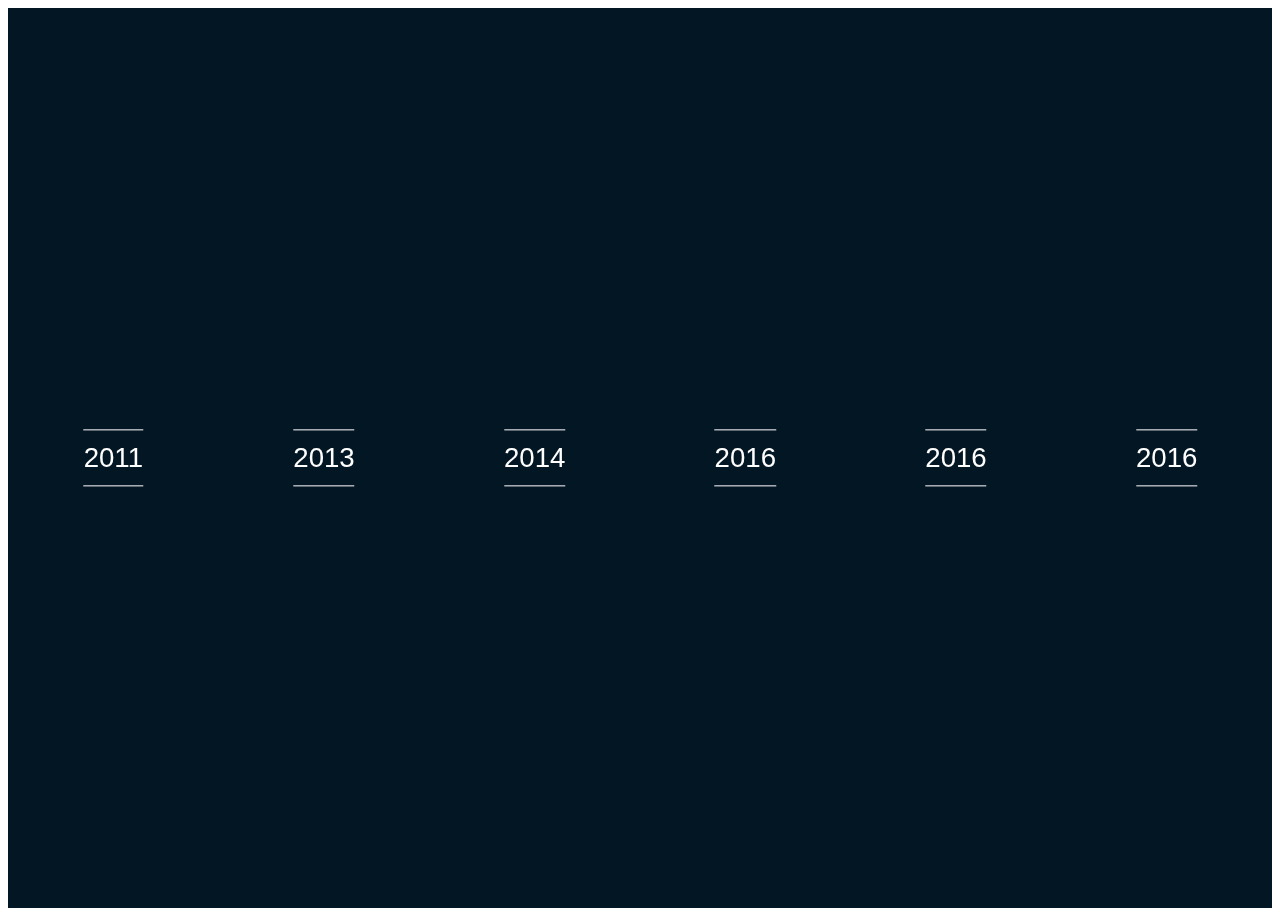
<file: index.html>
<!DOCTYPE html>
<html lang="en">

<head>
    <meta charset="UTF-8">
    <title>Flex Panels 3</title>
    <link rel="stylesheet" href="css/style.css">
</head>

<body>
    <section id="timeline">

        <div class="tl-item">

            <div class="tl-bg" style="background-image: url(https://placeimg.com/801/801/nature)"></div>

            <div class="tl-year">
                <p class="f2 heading--sanSerif">2011</p>
            </div>

            <div class="tl-content">
                <h1>Lorem ipsum dolor sit</h1>
                <p>Lorem ipsum dolor sit amet, consectetur adipisicing elit, sed do eiusmod tempor incididunt ut labore
                    et dolore magna aliqua. Ut enim ad minim veniam, quis nostrud exercitation ullamco laboris nisi ut
                    aliquip ex ea commodo consequat. Duis aute irure dolor in reprehenderit in voluptate velit.</p>
            </div>

        </div>

        <div class="tl-item">

            <div class="tl-bg" style="background-image: url(https://placeimg.com/802/802/nature)"></div>

            <div class="tl-year">
                <p class="f2 heading--sanSerif">2013</p>
            </div>

            <div class="tl-content">
                <h1 class="f3 text--accent ttu">Vestibulum laoreet lorem</h1>
                <p>Suspendisse potenti. Sed sollicitudin eros lorem, eget accumsan risus dictum id. Maecenas dignissim
                    ipsum vel mi rutrum egestas. Donec mauris nibh, facilisis ut hendrerit vel, fringilla sed felis.
                    Morbi sed nisl et arcu.</p>
            </div>

        </div>

        <div class="tl-item">

            <div class="tl-bg" style="background-image: url(https://placeimg.com/803/803/nature)"></div>

            <div class="tl-year">
                <p class="f2 heading--sanSerif">2014</p>
            </div>

            <div class="tl-content">
                <h1 class="f3 text--accent ttu">Phasellus mauris elit</h1>
                <p>Mauris cursus magna at libero lobortis tempor. Suspendisse potenti. Aliquam interdum vulputate neque
                    sit amet varius. Maecenas ac pulvinar nisi. Fusce vitae nunc ultrices, tristique dolor at, porttitor
                    dolor. Etiam id cursus arcu, in dapibus nibh. Pellentesque non porta leo. Nulla eros odio, egestas
                    quis efficitur vel, pretium sed.</p>
            </div>

        </div>

        <div class="tl-item">

            <div class="tl-bg" style="background-image: url(https://placeimg.com/800/800/nature)"></div>

            <div class="tl-year">
                <p class="f2 heading--sanSerif">2016</p>
            </div>

            <div class="tl-content">
                <h1 class="f3 text--accent ttu">Mauris vitae nunc elem</h1>
                <p>Suspendisse ac mi at dolor sodales faucibus. Nunc sagittis ornare purus non euismod. Donec vestibulum
                    efficitur tortor, eget efficitur enim facilisis consequat. Vivamus laoreet laoreet elit. Ut ut
                    varius metus, bibendum imperdiet ex. Curabitur diam quam, blandit at risus nec, pulvinar porttitor
                    lorem. Pellentesque dolor elit.</p>
            </div>

        </div>

        <div class="tl-item">

            <div class="tl-bg" style="background-image: url(https://placeimg.com/800/800/nature)"></div>

            <div class="tl-year">
                <p class="f2 heading--sanSerif">2016</p>
            </div>

            <div class="tl-content">
                <h1 class="f3 text--accent ttu">Mauris vitae nunc elem</h1>
                <p>Suspendisse ac mi at dolor sodales faucibus. Nunc sagittis ornare purus non euismod. Donec vestibulum
                    efficitur tortor, eget efficitur enim facilisis consequat. Vivamus laoreet laoreet elit. Ut ut
                    varius metus, bibendum imperdiet ex. Curabitur diam quam, blandit at risus nec, pulvinar porttitor
                    lorem. Pellentesque dolor elit.</p>
            </div>

        </div>

        <div class="tl-item">

            <div class="tl-bg" style="background-image: url(https://placeimg.com/800/800/nature)"></div>

            <div class="tl-year">
                <p class="f2 heading--sanSerif">2016</p>
            </div>

            <div class="tl-content">
                <h1 class="f3 text--accent ttu">Mauris vitae nunc elem</h1>
                <p>Suspendisse ac mi at dolor sodales faucibus. Nunc sagittis ornare purus non euismod. Donec vestibulum
                    efficitur tortor, eget efficitur enim facilisis consequat. Vivamus laoreet laoreet elit. Ut ut
                    varius metus, bibendum imperdiet ex. Curabitur diam quam, blandit at risus nec, pulvinar porttitor
                    lorem. Pellentesque dolor elit.</p>
            </div>

        </div>
    </section>
</body>

</html>
</file>
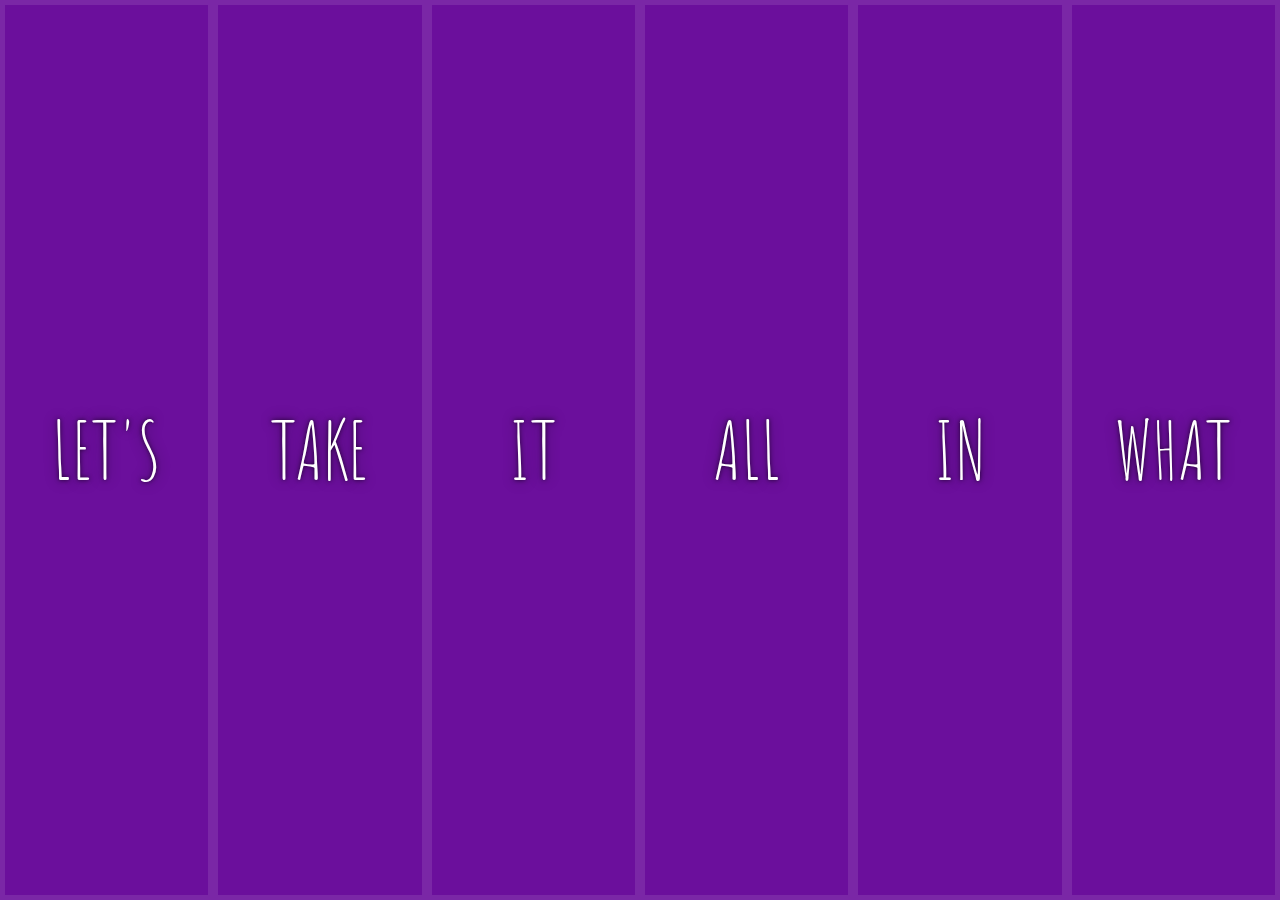
<file: index1.html>
<!DOCTYPE html>
<html lang="en">
<head>
  <meta charset="UTF-8">
  <title>Flex Panels 1</title>
  <link href='https://fonts.googleapis.com/css?family=Amatic+SC' rel='stylesheet' type='text/css'>
</head>
<body>
  <style>
    html {
      box-sizing: border-box;
      background: #ffc600;
      font-family: 'helvetica neue';
      font-size: 20px;
      font-weight: 200;
    }
    
    body {
      margin: 0;
    }
    
    *, *:before, *:after {
      box-sizing: inherit;
    }

    .panels {
      min-height: 100vh;
      overflow: hidden;
      display: flex;
    }

    .panel {
      background: #6B0F9C;
      box-shadow: inset 0 0 0 5px rgba(255,255,255,0.1);
      color: white;
      text-align: center;
      align-items: center;
      /* Safari transitionend event.propertyName === flex */
      /* Chrome + FF transitionend event.propertyName === flex-grow */
      transition: font-size 0.7s cubic-bezier(0.61, -0.19, 0.7, -0.11),
          flex 0.7s cubic-bezier(0.61, -0.19, 0.7, -0.11), background 0.2s;
      font-size: 20px;
      background-size: cover;
      background-position: center;
      flex: 1;
      justify-content: center;
      display: flex;
      flex-direction: column;
    }

    .panel1 { background-image:url(https://source.unsplash.com/gYl-UtwNg_I/1500x1500); }
    .panel2 { background-image:url(https://source.unsplash.com/rFKUFzjPYiQ/1500x1500); }
    .panel3 { background-image:url(https://images.unsplash.com/photo-1465188162913-8fb5709d6d57?ixlib=rb-0.3.5&q=80&fm=jpg&crop=faces&cs=tinysrgb&w=1500&h=1500&fit=crop&s=967e8a713a4e395260793fc8c802901d); }
    .panel4 { background-image:url(https://source.unsplash.com/ITjiVXcwVng/1500x1500); }
    .panel5 { background-image:url(https://source.unsplash.com/3MNzGlQM7qs/1500x1500); }
    .panel6 {background-image:url(https://images.unsplash.com/photo-1455044372794-d981761b5bc6?ixlib=rb-1.2.1&ixid=eyJhcHBfaWQiOjEyMDd9&auto=format&fit=crop&w=1650&q=80/1500x1500);}

    /* Flex Items */
    .panel > * {
      margin: 0;
      width: 100%;
      transition: transform 0.5s;
      flex: 1 0 auto;
      display: flex;
      justify-content: center;
      align-items: center;
    }

    .panel > *:first-child { transform: translateY(-100%); }
    .panel.open-active > *:first-child { transform: translateY(0); }
    .panel > *:last-child { transform: translateY(100%); }
    .panel.open-active > *:last-child { transform: translateY(0); }

    .panel p {
      text-transform: uppercase;
      font-family: 'Amatic SC', cursive;
      text-shadow: 0 0 4px rgba(0, 0, 0, 0.72), 0 0 14px rgba(0, 0, 0, 0.45);
      font-size: 2em;
    }
    
    .panel p:nth-child(2) {
      font-size: 4em;
    }

    .panel.open {
      flex: 5;
      font-size: 40px;
    }
    
    @media only screen and (max-width: 600px) {
      .panel p {
        font-size: 1em;
      }
    }
  </style>


  <div class="panels">
    <div class="panel panel1">
      <p>Hey</p>
      <p>Let's</p>
      <p>Dance</p>
    </div>
    <div class="panel panel2">
      <p>Give</p>
      <p>Take</p>
      <p>Receive</p>
    </div>
    <div class="panel panel3">
      <p>Experience</p>
      <p>It</p>
      <p>Today</p>
    </div>
    <div class="panel panel4">
      <p>Give</p>
      <p>All</p>
      <p>You can</p>
    </div>
    <div class="panel panel5">
      <p>Life</p>
      <p>In</p>
      <p>Motion</p>
    </div>
    <div class="panel panel6">
        <p>Take</p>
        <p>what</p>
        <p>you want</p>
      </div>
  </div>

  <script>
    const panels = document.querySelectorAll('.panel');

    function toggleOpen() {
      console.log('open panel');
      this.classList.toggle('open');
    }

    function toggleActive(e) {
      console.log(e.propertyName);
      if (e.propertyName.includes('flex')) {
        this.classList.toggle('open-active');
      }
    }

    panels.forEach(panel => panel.addEventListener('click', toggleOpen));
    panels.forEach(panel => panel.addEventListener('transitionend', toggleActive));

  </script>

</body>
</html>

<!-- https://codepen.io/jeffglenn/pen/KNYoKa/ -->
<!-- https://codepen.io/codebubb/pen/BqzwzM -->
<!-- https://webdevtrick.com/demos/hover-panel-slider -->
</file>
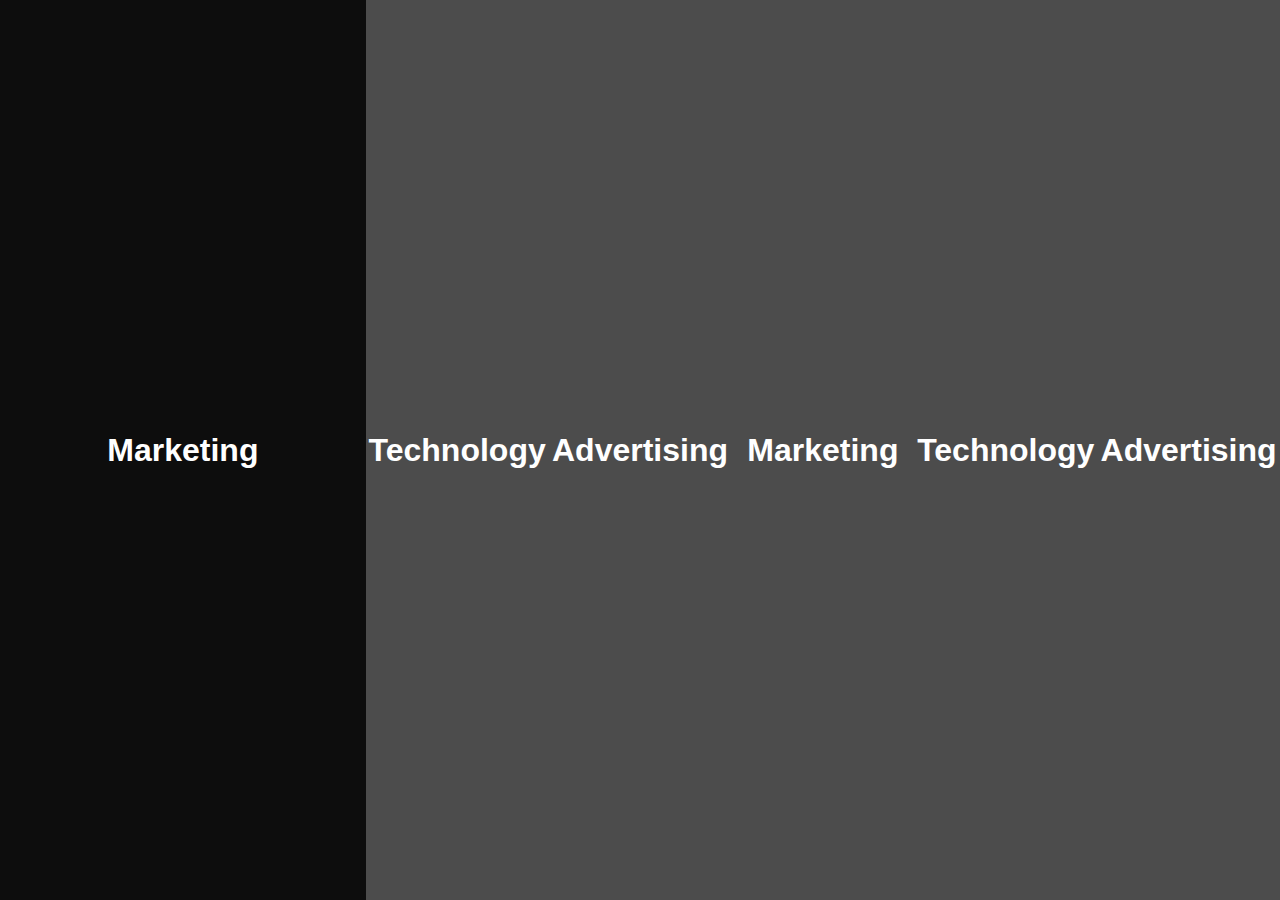
<file: index2.html>
<!DOCTYPE html>
<html lang="en">

<head>
    <meta charset="UTF-8">
    <title>Flex Panels 2</title>
    <link href='https://fonts.googleapis.com/css?family=Amatic+SC' rel='stylesheet' type='text/css'>
</head>
<body>
    <style>
* {
  box-sizing: border-box;
}

body {
  margin: 0;
  padding: 0;
  font-family: 'Montserrat', sans-serif;
}

.container {
  display: flex;
  height: 100vh;
}

.section {
  flex: 1;
  display: flex;
  justify-content: center;
  align-items: center;
  height: 100%;
  overflow: hidden;
  background-size: cover;
  background-position: center;
  color: #fff;
  transition: flex .4s ease;
  position: relative;
}

.section .overlay {
  background-color: rgba(0, 0, 0, 0.7);
  width: 100%;
  height: 100%;
  position: absolute;
  transition: background-color .8s ease;
}

.section .content {
  z-index: 2;
}

.section:hover {
  flex: 2;
}

.section:hover .overlay {
  background-color: rgba(0, 0, 0, 0.95);
}

#marketing {
  background-image: url(https://images.unsplash.com/photo-1522205987242-8e22924ab42a?ixlib=rb-0.3.5&ixid=eyJhcHBfaWQiOjEyMDd9&s=c0f679eb8f15705d46ea90008f39642b&auto=format&fit=crop&w=500&q=60);
}


#technology {
  background-image: url(https://images.unsplash.com/photo-1530893609608-32a9af3aa95c?ixlib=rb-0.3.5&ixid=eyJhcHBfaWQiOjEyMDd9&s=fe6b92f88f55824e64a1bae15f5bf52a&auto=format&fit=crop&w=500&q=60);
}

#advertising {
  background-image: url(https://images.unsplash.com/photo-1517799094725-e3453440724e?ixlib=rb-0.3.5&ixid=eyJhcHBfaWQiOjEyMDd9&s=353f3663a9fae75773d2942aeb37c2c8&auto=format&fit=crop&w=500&q=60);
}

    </style>

<div class="container">
    <div id="marketing" class="section">
      <div class="content">
        <h1>Marketing</h1>
      </div>
      <div class="overlay"></div>
    </div>
    <div id="technology" class="section">
      <div class="content">
        <h1>Technology</h1>
      </div>
      <div class="overlay"></div>
    </div>
    <div id="advertising" class="section">
      <div class="content">
        <h1>Advertising</h1>
      </div>
      <div class="overlay"></div>
    </div>
    <div id="marketing" class="section">
      <div class="content">
        <h1>Marketing</h1>
      </div>
      <div class="overlay"></div>
    </div>
    <div id="technology" class="section">
      <div class="content">
        <h1>Technology</h1>
      </div>
      <div class="overlay"></div>
    </div>
    <div id="advertising" class="section">
      <div class="content">
        <h1>Advertising</h1>
      </div>
      <div class="overlay"></div>
    </div>
  </div>
<body>







</html>
</file>
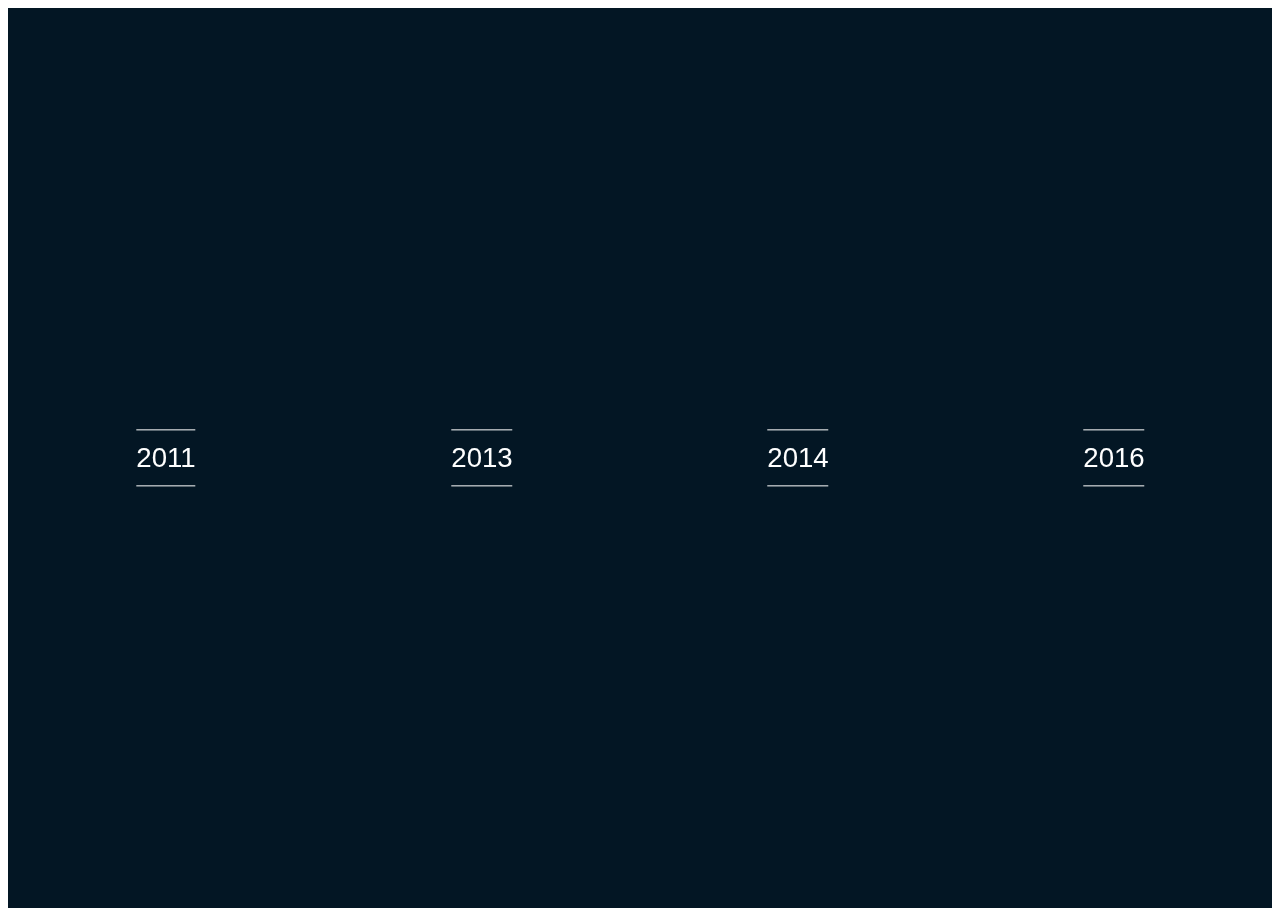
<file: index3.html>
<!DOCTYPE html>
<html lang="en">

<head>
    <meta charset="UTF-8">
    <title>Flex Panels</title>
    <link rel="stylesheet" href="css/style.css">
</head>

<body>

    <section id="timeline">

        <div class="tl-item">

            <div class="tl-bg" style="background-image: url(https://placeimg.com/801/801/nature)"></div>

            <div class="tl-year">
                <p class="f2 heading--sanSerif">2011</p>
            </div>

            <div class="tl-content">
                <h1>Lorem ipsum dolor sit</h1>
                <p>Lorem ipsum dolor sit amet, consectetur adipisicing elit, sed do eiusmod tempor incididunt ut labore
                    et dolore magna aliqua. Ut enim ad minim veniam, quis nostrud exercitation ullamco laboris nisi ut
                    aliquip ex ea commodo consequat. Duis aute irure dolor in reprehenderit in voluptate velit.</p>
            </div>

        </div>

        <div class="tl-item">

            <div class="tl-bg" style="background-image: url(https://placeimg.com/802/802/nature)"></div>

            <div class="tl-year">
                <p class="f2 heading--sanSerif">2013</p>
            </div>

            <div class="tl-content">
                <h1 class="f3 text--accent ttu">Vestibulum laoreet lorem</h1>
                <p>Suspendisse potenti. Sed sollicitudin eros lorem, eget accumsan risus dictum id. Maecenas dignissim
                    ipsum vel mi rutrum egestas. Donec mauris nibh, facilisis ut hendrerit vel, fringilla sed felis.
                    Morbi sed nisl et arcu.</p>
            </div>

        </div>

        <div class="tl-item">

            <div class="tl-bg" style="background-image: url(https://placeimg.com/803/803/nature)"></div>

            <div class="tl-year">
                <p class="f2 heading--sanSerif">2014</p>
            </div>

            <div class="tl-content">
                <h1 class="f3 text--accent ttu">Phasellus mauris elit</h1>
                <p>Mauris cursus magna at libero lobortis tempor. Suspendisse potenti. Aliquam interdum vulputate neque
                    sit amet varius. Maecenas ac pulvinar nisi. Fusce vitae nunc ultrices, tristique dolor at, porttitor
                    dolor. Etiam id cursus arcu, in dapibus nibh. Pellentesque non porta leo. Nulla eros odio, egestas
                    quis efficitur vel, pretium sed.</p>
            </div>

        </div>

        <div class="tl-item">

            <div class="tl-bg" style="background-image: url(https://placeimg.com/800/800/nature)"></div>

            <div class="tl-year">
                <p class="f2 heading--sanSerif">2016</p>
            </div>

            <div class="tl-content">
                <h1 class="f3 text--accent ttu">Mauris vitae nunc elem</h1>
                <p>Suspendisse ac mi at dolor sodales faucibus. Nunc sagittis ornare purus non euismod. Donec vestibulum
                    efficitur tortor, eget efficitur enim facilisis consequat. Vivamus laoreet laoreet elit. Ut ut
                    varius metus, bibendum imperdiet ex. Curabitur diam quam, blandit at risus nec, pulvinar porttitor
                    lorem. Pellentesque dolor elit.</p>
            </div>

        </div>
    </section>
</body>

</html>
<!-- body {
    font-family: 'Source Sans Pro',Helvetica Neue,Helvetica,Arial,sans-serif; 
    font-size: 16px;
    line-height: 1.75;
  }
  
  #timeline {
    display: flex;
    background-color: #031625;
  
    &:hover {
      .tl-item {
        width: 23.3333%;
      }
    }
  }
  
  .tl-item {
    transform: translate3d(0, 0, 0);
    position: relative;
    width: 25%;
    height: 100vh;
    min-height: 600px;
    color: #fff;
    overflow: hidden;
    transition: width 0.5s ease;
    
    &:before, &:after {
      transform: translate3d(0, 0, 0);
      content: '';
      position: absolute;
      left: 0; top: 0;
      width: 100%; height: 100%;
    }
  
    &:after {
      background: transparentize(#031625, 0.15);
      opacity: 1;
      transition: opacity 0.5s ease;
    }
  
    &:before {
      background: linear-gradient(to bottom, rgba(0,0,0,0) 0%,rgba(0,0,0,1) 75%);
      z-index: 1;
      opacity: 0;
      transform: translate3d(0, 0, 0) translateY(50%);
      transition: opacity 0.5s ease, transform 0.5s ease;
    }
  
    &:hover {
      width: 30% !important;
      
      &:after {
        opacity: 0;
      }
  
      &:before {
        opacity: 1;
        transform: translate3d(0, 0, 0) translateY(0);
        transition: opacity 1s ease, transform 1s ease 0.25s;
      }
      
      .tl-content {
        opacity: 1;
        transform: translateY(0);
        transition: all 0.75s ease 0.5s;
      }
  
      .tl-bg {
        filter: grayscale(0);
      }
    }
  }
  
  .tl-content {
    transform: translate3d(0, 0, 0) translateY(25px);
    position: relative;
    z-index: 1;
    text-align: center;
    margin: 0 1.618em;
    top: 55%;
    opacity: 0;
    
    h1 {
      font-family: 'Pathway Gothic One',Helvetica Neue,Helvetica,Arial,sans-serif;
      text-transform: uppercase;
      color: #1779cf;
      font-size: 1.44rem;
      font-weight: normal;
    }
  }
  
  .tl-year {
    position: absolute;
    top: 50%;
    left: 50%;
    transform: translateX(-50%) translateY(-50%);
    z-index: 1;
    border-top: 1px solid #fff;
    border-bottom: 1px solid #fff;
    
    p {
      font-family: 'Pathway Gothic One',Helvetica Neue,Helvetica,Arial,sans-serif;
      font-size: 1.728rem;
      line-height: 0;
    }
  }
  
  .tl-bg {
    transform: translate3d(0, 0, 0);
    position: absolute;
    width: 100%; height: 100%;
    top: 0; left: 0;
    background-size: cover;
    background-position: center center;
    transition: filter 0.5s ease;
    filter: grayscale(100%);
  } -->
</file>
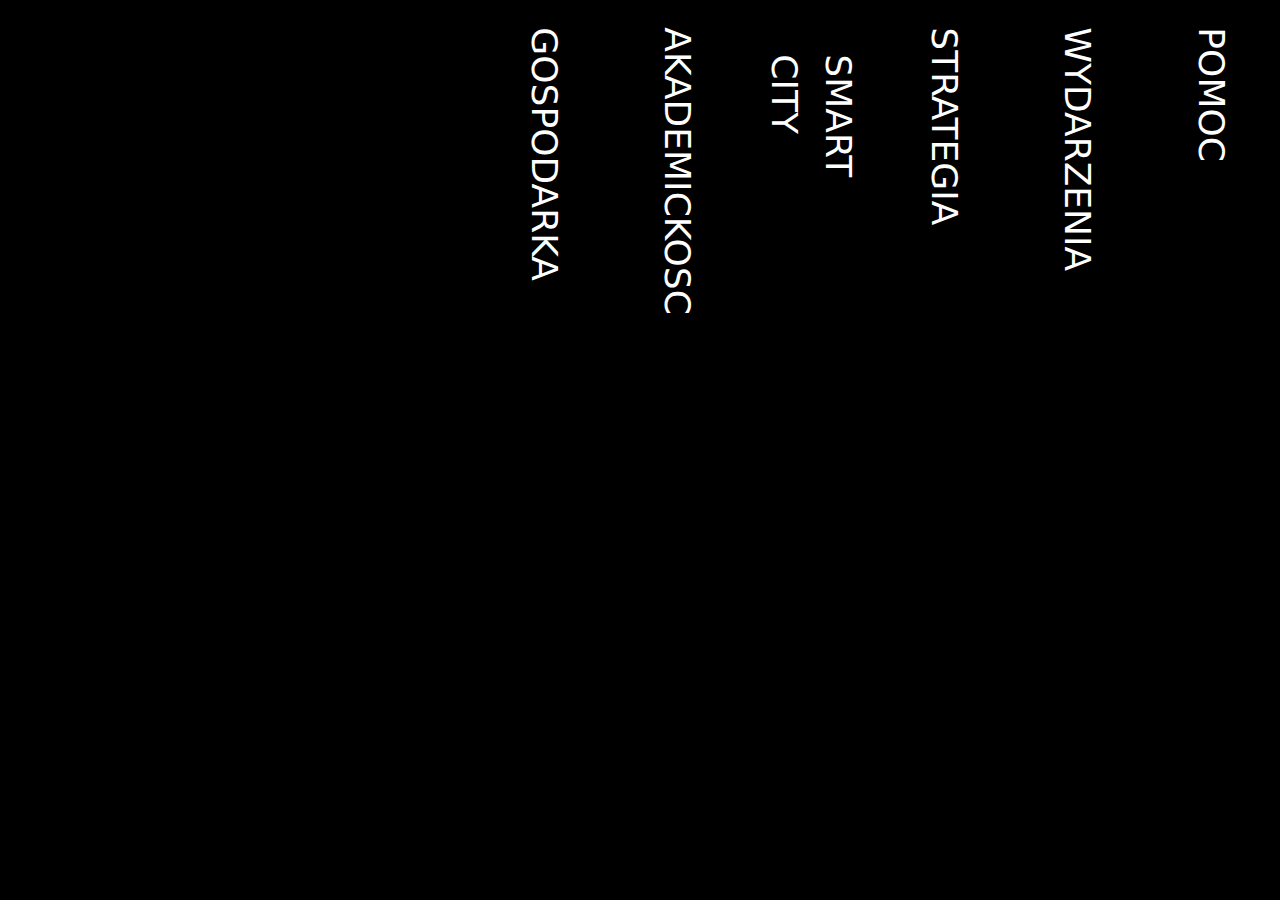
<file: index5.html>
<!DOCTYPE html>
<html lang="en">

<head>
    <meta charset="UTF-8">
    <title>Flex Panels 5</title>
    <link rel="stylesheet" href="style5.css">
</head>

<body>


<div class="wp-block-columns alignfull">
    <div class="wp-block-column"></div>



    <div class="wp-block-column" style="flex-basis:60%">
        <div class="wp-block-columns">

            <div class="wp-block-column">
                <div class="wp-block-cover"
                    style="background-image:url(http://biznes.cumulus.atthouse.pl/wp-content/uploads/2020/09/foto_gospodarkam.jpg)">
                    <div class="wp-block-cover__inner-container">
                        <p class="has-text-align-center has-large-font-size">GOSPODARKA</p>
                    </div>
                </div>
            </div>



            <div class="wp-block-column">
                <div class="wp-block-cover"
                    style="background-image:url(http://biznes.cumulus.atthouse.pl/wp-content/uploads/2020/09/foto_akademickoscm.jpg)">
                    <div class="wp-block-cover__inner-container">
                        <p class="has-text-align-center has-large-font-size">AKADEMICKOSC</p>
                    </div>
                </div>
            </div>



            <div class="wp-block-column">
                <div class="wp-block-cover"
                    style="background-image:url(http://biznes.cumulus.atthouse.pl/wp-content/uploads/2020/09/foto_smartcitym.jpg)">
                    <div class="wp-block-cover__inner-container">
                        <p class="has-text-align-center has-large-font-size">SMART CITY</p>
                    </div>
                </div>
            </div>



            <div class="wp-block-column">
                <div class="wp-block-cover"
                    style="background-image:url(http://biznes.cumulus.atthouse.pl/wp-content/uploads/2020/09/foto_strategiam.jpg)">
                    <div class="wp-block-cover__inner-container">
                        <p class="has-text-align-center has-large-font-size">STRATEGIA</p>
                    </div>
                </div>
            </div>



            <div class="wp-block-column">
                <div class="wp-block-cover has-background-dim-10 has-background-dim"
                    style="background-image:url(http://biznes.cumulus.atthouse.pl/wp-content/uploads/2020/09/foto_wydarzeniam.jpg)">
                    <div class="wp-block-cover__inner-container">
                        <p class="has-text-align-center has-large-font-size">WYDARZENIA</p>
                    </div>
                </div>
            </div>



            <div class="wp-block-column">
                <div class="wp-block-cover"
                    style="background-image:url(http://biznes.cumulus.atthouse.pl/wp-content/uploads/2020/09/foto_pomocm.jpg)">
                    <div class="wp-block-cover__inner-container">
                        <p class="has-text-align-center has-large-font-size">POMOC</p>
                    </div>
                </div>
            </div>
        </div>



        <p></p>
    </div>
</div>
</file>
<file: css/style.css>
body {
  font-family: "Source Sans Pro", Helvetica Neue, Helvetica, Arial, sans-serif;
  font-size: 16px;
  line-height: 1.75;
}

#timeline {
  display: -webkit-box;
  display: -ms-flexbox;
  display: flex;
  background-color: #031625;
}

#timeline:hover .tl-item {
  width: 23.3333%;
}

.tl-item {
  -webkit-transform: translate3d(0, 0, 0);
          transform: translate3d(0, 0, 0);
  position: relative;
  width: 25%;
  height: 100vh;
  min-height: 600px;
  color: #fff;
  overflow: hidden;
  -webkit-transition: width 0.5s ease;
  transition: width 0.5s ease;
}

.tl-item:before, .tl-item:after {
  -webkit-transform: translate3d(0, 0, 0);
          transform: translate3d(0, 0, 0);
  content: "";
  position: absolute;
  left: 0;
  top: 0;
  width: 100%;
  height: 100%;
}

.tl-item:after {
  background: rgba(3, 22, 37, 0.85);
  opacity: 1;
  -webkit-transition: opacity 0.5s ease;
  transition: opacity 0.5s ease;
}

.tl-item:before {
  background: -webkit-gradient(linear, left top, left bottom, from(rgba(0, 0, 0, 0)), color-stop(75%, black));
  background: linear-gradient(to bottom, rgba(0, 0, 0, 0) 0%, black 75%);
  z-index: 1;
  opacity: 0;
  -webkit-transform: translate3d(0, 0, 0) translateY(50%);
          transform: translate3d(0, 0, 0) translateY(50%);
  -webkit-transition: opacity 0.5s ease, -webkit-transform 0.5s ease;
  transition: opacity 0.5s ease, -webkit-transform 0.5s ease;
  transition: opacity 0.5s ease, transform 0.5s ease;
  transition: opacity 0.5s ease, transform 0.5s ease, -webkit-transform 0.5s ease;
}

.tl-item:hover {
  width: 30% !important;
}

.tl-item:hover:after {
  opacity: 0;
}

.tl-item:hover:before {
  opacity: 1;
  -webkit-transform: translate3d(0, 0, 0) translateY(0);
          transform: translate3d(0, 0, 0) translateY(0);
  -webkit-transition: opacity 1s ease, -webkit-transform 1s ease 0.25s;
  transition: opacity 1s ease, -webkit-transform 1s ease 0.25s;
  transition: opacity 1s ease, transform 1s ease 0.25s;
  transition: opacity 1s ease, transform 1s ease 0.25s, -webkit-transform 1s ease 0.25s;
}

.tl-item:hover .tl-content {
  opacity: 1;
  -webkit-transform: translateY(0);
          transform: translateY(0);
  -webkit-transition: all 0.75s ease 0.5s;
  transition: all 0.75s ease 0.5s;
}

.tl-item:hover .tl-bg {
  -webkit-filter: grayscale(0);
          filter: grayscale(0);
}

.tl-content {
  -webkit-transform: translate3d(0, 0, 0) translateY(25px);
          transform: translate3d(0, 0, 0) translateY(25px);
  position: relative;
  z-index: 1;
  text-align: center;
  margin: 0 1.618em;
  top: 55%;
  opacity: 0;
}

.tl-content h1 {
  font-family: "Pathway Gothic One", Helvetica Neue, Helvetica, Arial, sans-serif;
  text-transform: uppercase;
  color: #1779cf;
  font-size: 1.44rem;
  font-weight: normal;
}

.tl-year {
  position: absolute;
  top: 50%;
  left: 50%;
  -webkit-transform: translateX(-50%) translateY(-50%);
          transform: translateX(-50%) translateY(-50%);
  z-index: 1;
  border-top: 1px solid #fff;
  border-bottom: 1px solid #fff;
}

.tl-year p {
  font-family: "Pathway Gothic One", Helvetica Neue, Helvetica, Arial, sans-serif;
  font-size: 1.728rem;
  line-height: 0;
}

.tl-bg {
  -webkit-transform: translate3d(0, 0, 0);
          transform: translate3d(0, 0, 0);
  position: absolute;
  width: 100%;
  height: 100%;
  top: 0;
  left: 0;
  background-size: cover;
  background-position: center center;
  -webkit-transition: -webkit-filter 0.5s ease;
  transition: -webkit-filter 0.5s ease;
  transition: filter 0.5s ease;
  transition: filter 0.5s ease, -webkit-filter 0.5s ease;
  -webkit-filter: grayscale(100%);
          filter: grayscale(100%);
}
/*# sourceMappingURL=style.css.map */
</file>
<file: style5.css>
.no-sidebar .entry-content .alignfull {
    margin-left: calc(-100vw/2 + 100%/2);
    margin-right: calc(-100vw/2 + 100%/2);
    max-width: 100vw;
    width: auto;
}

.taxonomy-description p:last-child, .read-more-container, .page-content>:last-child, .entry-content>:last-child, .entry-summary>:last-child {
    margin-bottom: 0;
}

@media (min-width: 782px) {
    .wp-block-columns {
        flex-wrap: nowrap;
    }
}

.wp-block-columns {
    display: flex;
    margin-bottom: 28px;
    flex-wrap: wrap;
}

html, body, div, span, applet, object, iframe, h1, h2, h3, h4, h5, h6, p, blockquote, pre, a, abbr, acronym, address, big, cite, code, del, dfn, em, font, ins, kbd, q, s, samp, small, strike, strong, sub, sup, tt, var, dl, dt, dd, ol, ul, li, fieldset, form, label, legend, table, caption, tbody, tfoot, thead, tr, th, td {
    border: 0;
    margin: 0;
    padding: 0;
}

user agent stylesheet div {
    display: block;
}

.site-content, .entry-header {
    word-wrap: break-word;
}

body, button, input, select, textarea {
    font-family: -apple-system, system-ui, BlinkMacSystemFont, "Segoe UI", Helvetica, Arial, sans-serif, "Apple Color Emoji", "Segoe UI Emoji", "Segoe UI Symbol";
}

body {
    background-color: #000000;
    color: #3a3a3a;
}

body, button, input, select, textarea {
    font-family: -apple-system, system-ui, BlinkMacSystemFont, "Segoe UI", Helvetica, Arial, sans-serif, "Apple Color Emoji", "Segoe UI Emoji", "Segoe UI Symbol";
    font-weight: 400;
    text-transform: none;
    font-size: 17px;
    line-height: 1.5;
}

:root {
    --wp-admin-theme-color: #007cba;
    --wp-admin-theme-color-darker-10: #006ba1;
    --wp-admin-theme-color-darker-20: #005a87;
}

@media (min-width: 782px) {
    .wp-block-column {
        flex-basis: 0;
        flex-grow: 1;
    }
}

.wp-block-column {
    flex-grow: 1;
    min-width: 0;
    /* word-break: break-word;
    overflow-wrap: break-word; */
}

html, body, div, span, applet, object, iframe, h1, h2, h3, h4, h5, h6, p, blockquote, pre, a, abbr, acronym, address, big, cite, code, del, dfn, em, font, ins, kbd, q, s, samp, small, strike, strong, sub, sup, tt, var, dl, dt, dd, ol, ul, li, fieldset, form, label, legend, table, caption, tbody, tfoot, thead, tr, th, td {
    border: 0;
    margin: 0;
    padding: 0;
}

user agent stylesheet div {
    display: block;
}

.site-content, .entry-header {
    word-wrap: break-word;
}

body, button, input, select, textarea {
    font-family: -apple-system, system-ui, BlinkMacSystemFont, "Segoe UI", Helvetica, Arial, sans-serif, "Apple Color Emoji", "Segoe UI Emoji", "Segoe UI Symbol";
}

body {
    background-color: #000000;
    color: #3a3a3a;
}

body, button, input, select, textarea {
    font-family: -apple-system, system-ui, BlinkMacSystemFont, "Segoe UI", Helvetica, Arial, sans-serif, "Apple Color Emoji", "Segoe UI Emoji", "Segoe UI Symbol";
    font-weight: 400;
    text-transform: none;
    font-size: 17px;
    line-height: 1.5;
}

.site-content, .entry-header {
    word-wrap: break-word;
}

body, button, input, select, textarea {
    font-family: -apple-system, system-ui, BlinkMacSystemFont, "Segoe UI", Helvetica, Arial, sans-serif, "Apple Color Emoji", "Segoe UI Emoji", "Segoe UI Symbol";
}

body {
    background-color: #000000;
    color: #3a3a3a;
}

body, button, input, select, textarea {
    font-family: -apple-system, system-ui, BlinkMacSystemFont, "Segoe UI", Helvetica, Arial, sans-serif, "Apple Color Emoji", "Segoe UI Emoji", "Segoe UI Symbol";
    font-weight: 400;
    text-transform: none;
    font-size: 17px;
    line-height: 1.5;
}

:root {
    --wp-admin-theme-color: #007cba;
    --wp-admin-theme-color-darker-10: #006ba1;
    --wp-admin-theme-color-darker-20: #005a87;
}

element.style {
    flex-basis: 60%;
}

@media (min-width: 782px) {
    .wp-block-column:not(:first-child) {
        margin-left: 32px;
    }
}

@media (min-width: 782px) {
    .wp-block-column[style*=flex-basis] {
        flex-grow: 0;
    }
}

@media (min-width: 782px) {
    .wp-block-column {
        flex-basis: 0;
        flex-grow: 1;
    }
}

@media (min-width: 782px) {
    .wp-block-columns {
        flex-wrap: nowrap;
    }
}

.wp-block-columns {
    display: flex;
    margin-bottom: 28px;
    flex-wrap: wrap;
}

@media (min-width: 782px) {
    .wp-block-column flex-basis: 0;
    flex-grow: 1;
}

element.style {
    background-image: url(http://biznes.cumulus.atthouse.pl/wp-content/uploads/2020/09/foto_gospodarkam.jpg);
}

.wp-block-cover, .wp-block-cover-image {
    position: relative;
    background-size: cover;
    background-position: 50%;
    min-height: 430px;
    height: 100%;
    width: 100%;
    display: flex;
    justify-content: center;
    align-items: center;
    padding: 16px;
}

p {
    display: block;
    margin-block-start: 1em;
    margin-block-end: 1em;
    margin-inline-start: 0px;
    margin-inline-end: 0px;
}

.wp-block-cover-image:after, .wp-block-cover:after {
    display: block;
    content: "";
    font-size: 0;
    min-height: inherit;
}

/* .has-text-align-center {
    text-align: center;
} */

.editor-styles-wrapper .has-large-font-size, .has-large-font-size {
    font-size: 36px;
}

p {
    margin-bottom: 1.5em;
}

html, body, div, span, applet, object, iframe, h1, h2, h3, h4, h5, h6, p, blockquote, pre, a, abbr, acronym, address, big, cite, code, del, dfn, em, font, ins, kbd, q, s, samp, small, strike, strong, sub, sup, tt, var, dl, dt, dd, ol, ul, li, fieldset, form, label, legend, table, caption, tbody, tfoot, thead, tr, th, td {
    border: 0;
    margin: 0;
    padding: 0;
}

.wp-block-cover-image .wp-block-cover__inner-container, .wp-block-cover .wp-block-cover__inner-container {
    width: calc(100% - 70px);
    z-index: 1;
    color: #fff;
}

.wp-block-columns .wp-block-column :hover {
    flex: 6;
    transition: flex 3s ease;
    opacity: 0.7;
}

.has-text-align-center.has-large-font-size {
    transform: rotate(90deg);
    top: 50%;
}

.wp-block-columns.wp-block-column:hover.has-text-align-center.has-large-font-size {
    transform: rotate(00deg);
    top: 50%;
    text-align: center;
}

/* .wp-block-columns.wp-block-column{
    background-color: rgba(0, 0, 0, 0.7);
    transition: background-color .8s ease;
} */

.wp-block-cover, .wp-block-cover-image {
    justify-content: start;
    align-items: flex-start;
}
</file>
